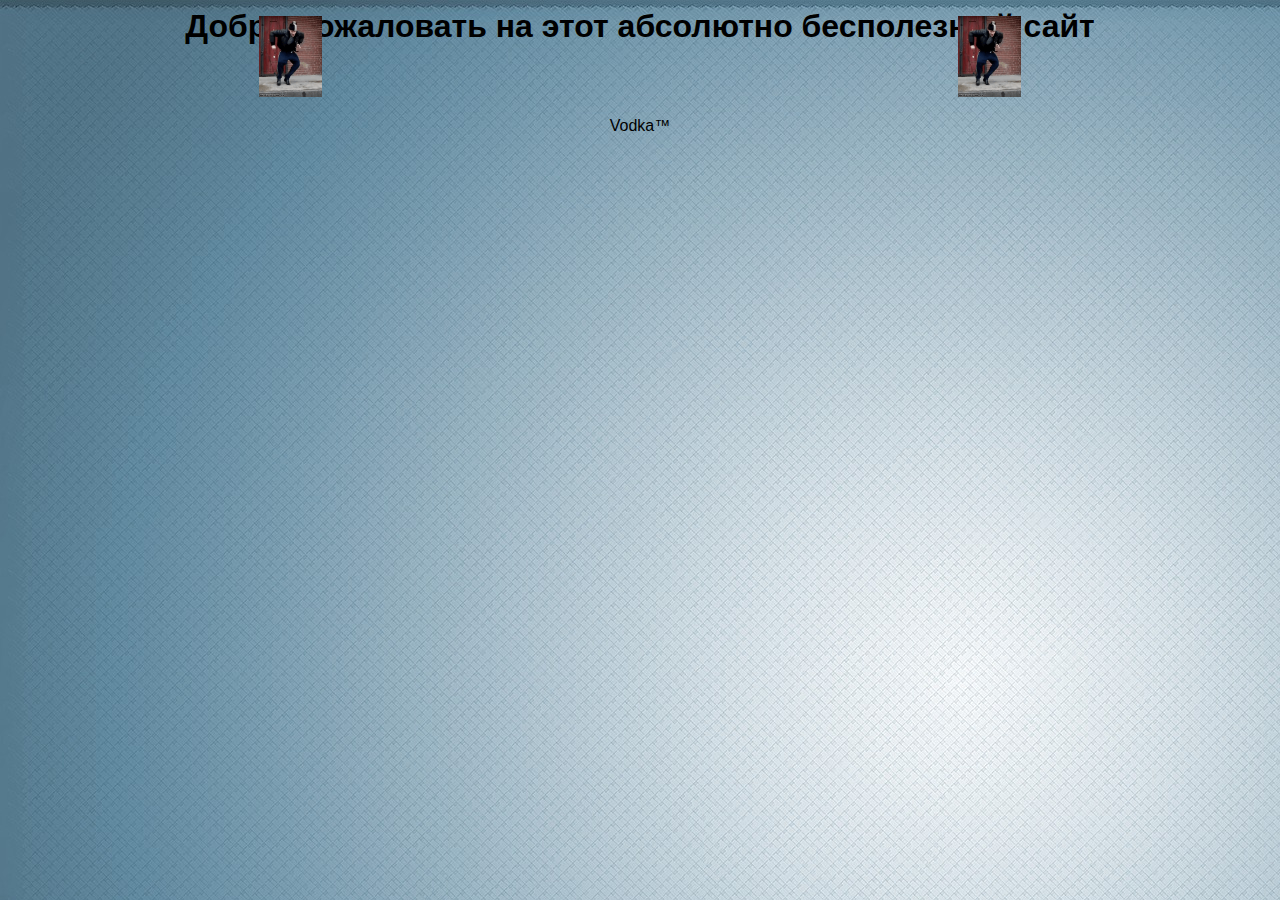
<file: blyat.html>
<!DOCTYPE <!DOCTYPE html>
<html>
<head>
    <meta charset="utf-8" />
    <title>Cyka Blyat</title>
    <meta name="viewport" content="width=device-width, initial-scale=1">
    <link rel="stylesheet" type="text/css" media="screen" href="style.css" />
</head>
<body>
  <header>
    <h1>Добро пожаловать на этот абсолютно бесполезный сайт</h1>
  </header>
  <main>
    <p>
      <img class="img4" src="Images/cykadance.gif">
      <img class="img5" src="Images/cykadance.gif">
    </p>
  </main>
  <footer>
    Vodka™ 
  </footer>

</body>
</html>
</file>
<file: style.css>
html {
  background-image:url(Images/gradient-1761190_1920.jpg);
}
h1
{
  font-family: arial;
  text-align: center;
}
main
{
  font-family: arial;
  text-align: center;
}
footer
{
  font-family: arial;
  text-align: center;
}
.img1
{
  margin: 0 auto;
  width: 70%;
  height: 500px;
}
.img2
{
  width: 5%;
  margin-top: -4%;
  margin-left: 28%;
}
.img3
{
  width: 5%;
  margin-top: -4%;
  margin-right: 28%;
  float: right;
}
.music1
{
  margin-left: -95%;
  margin-bottom: -11;
}
.img4
{
  width: 5%;
  margin-top: -4%;
  margin-right: 50%;
}
.img5
{
  width: 5%;
  margin-top: -4%;
}
</file>
